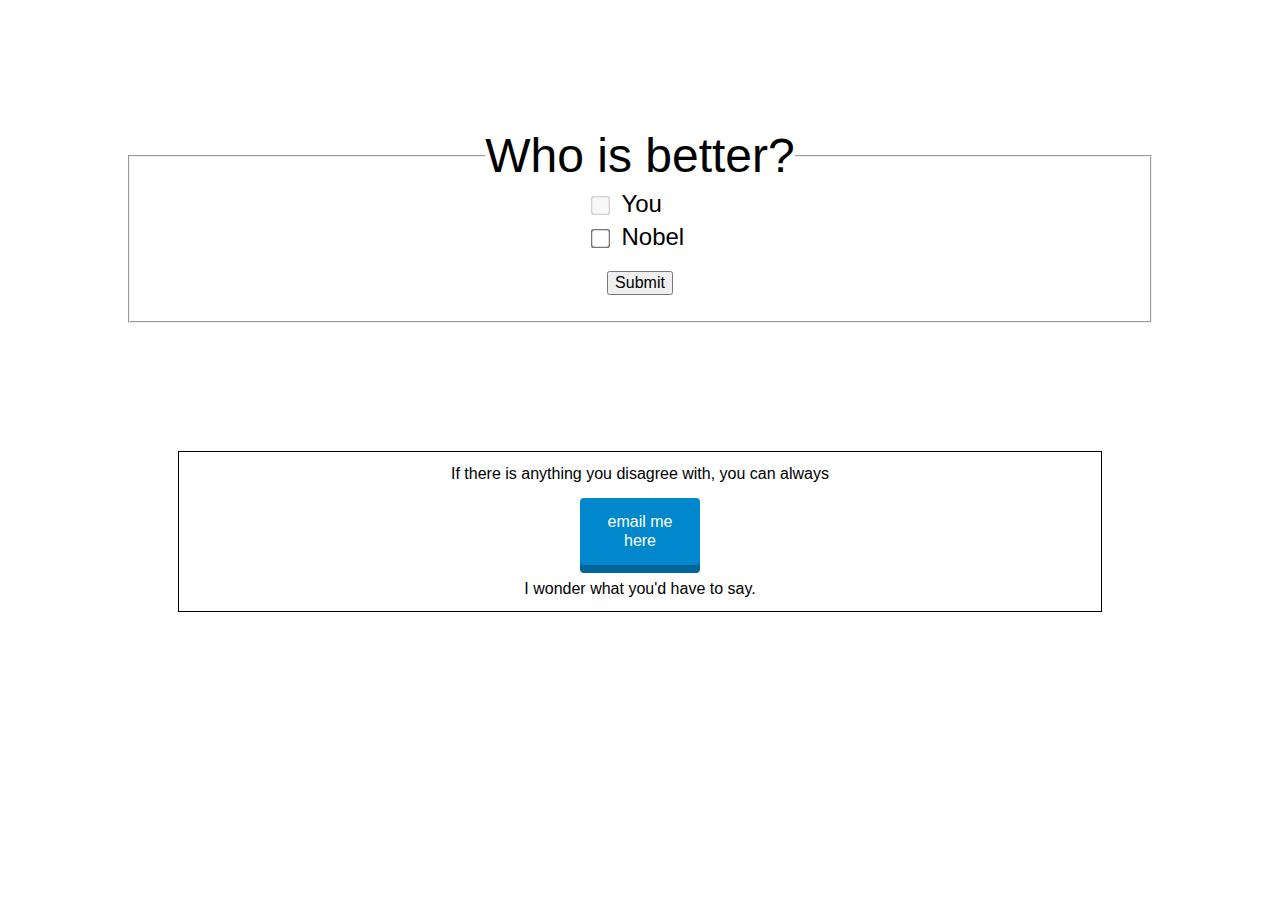
<file: index.html>
<!DOCTYPE html>
<html lang="en">
<head>
    <meta charset="UTF-8">
    <meta name="viewport" content="width=device-width, initial-scale=1.0">
    <title>The Skengman Times</title>
    <link rel="stylesheet" href="css/style.css" media="all">
    <link rel="stylesheet" href="css/normalize.css">
    <link
    rel="stylesheet" href="https://cdnjs.cloudflare.com/ajax/libs/animate.css/4.1.1/animate.min.css"/>
</head>
<body>
    <main>
        <section>
            <fieldset>
                <legend>Who is better?</legend>
                <form>
                    <div class="options">
                        <input type="checkbox" name="whoIsBetter" value="you" id="you" class="whoIsBetter"> <label for="you">You</label>
                        <br>
                        <input type="checkbox" name="whoIsBetter" id="nobel" value="nobel" class="whoIsBetter"> <label for="nobel" class="nobel">Nobel</label>
                    </div>
                    
                </form>
                <button type="submit" id="submit">Submit</button>
            </fieldset>
        </section>
    </main>
    <footer>
        <span>If there is anything you disagree with, you can always <a href="mailto:yasminrhamouda@hotmail.com?subject=Idk%20what%20to%call%this&body=Hi%20there,%0AYou%27re%20cool" id="email">email me here</a> I wonder what you'd have to say.</span>
    </footer>
    <script src="https://ajax.googleapis.com/ajax/libs/jquery/3.7.1/jquery.min.js"></script>
    <script src="js/main.js"></script>
</body>
</html>
</file>
<file: css/style.css>
* {
    font-family: sans-serif;
    margin: 0 auto;

}

fieldset {
    margin: 10%;
    text-align: center;
    padding: 1%;
}

footer {
    margin: 10% auto;
    text-align: center;
    border: 1px solid black;
    padding: 1%;
    width: 70%;
}

legend {
    font-size: 48px;
}


label {
    font-size: 24px;
}


#submit {
    margin: 1em;
}

input[type=checkbox] {
    -ms-transform: scale(1.5); /* IE */
    -moz-transform: scale(1.5); /* FF */
    -webkit-transform: scale(1.5); /* Safari and Chrome */
    -o-transform: scale(1.5); /* Opera */
    transform: scale(1.5);
    margin: 10px;
    display: inline-block;
}

.options {
    border: 0px solid black;
    padding: 0px;
    margin: 0 auto;
    box-sizing: border-box;
    width: 7em;
    text-align: left;
}

.center-screen {
    display: flex;
    justify-content: center;
    align-items: center;
    text-align: center;
    min-height: 100vh;
    border: none;
    transition: all 1s ease-in;
  }

  #submit {
    transition-duration: 1s;
    transition-property: background, border-radius, color;
    transition-delay: 1s;
  }

  #submit:hover {
    background: purple;
    border-radius: 100%;
    cursor:pointer;
    color: white;
  }

  #email {
    display: flex;
    border: 0;
    background: #0087cc;
    border-radius: 4px;
    box-shadow: 0 8px 0 #006599;
    color: #fff;
    cursor: pointer;
    font: inherit;
    padding: 15px 10px;
    transition: all .1s linear;
    margin: 15px auto;
    text-align: center;
    flex-wrap: nowrap;
    width: 100px;
    justify-content: center;

  }

  #email:active {
    box-shadow: 0 2px 0 #006599;
    transform: translateY(3px);
  }

  a#email {
    text-decoration: none;
  }

  .nobel, #nobel {
    cursor: pointer;
  }
</file>
